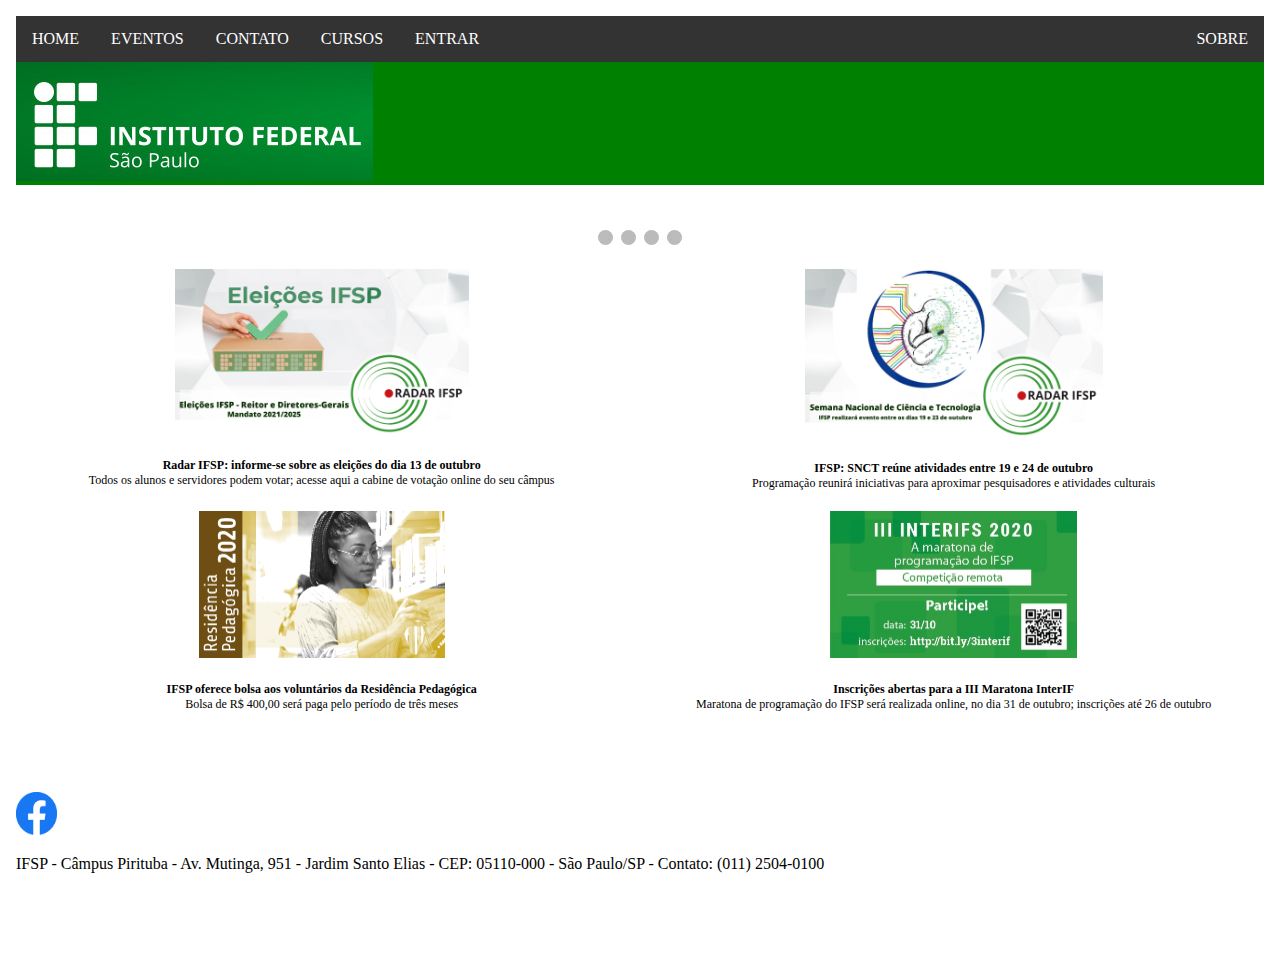
<file: index.html>
<!DOCTYPE html>

<html>

<head>
  <meta charset="UTF-8">
  <link rel="shortcut icon" href="Imagens/favicon.ico" type="image/x-icon">
  <link rel="stylesheet" href="css/conteudo.css">
  <link rel="stylesheet" href="css/grid.css">
  <title>HOME - IFSP - Pirituba</title>
  <script src="js/disabling.js" defer></script>
</head>

<body>

  <header id="cabecalho">

    
    <nav>
      <object width="100%" height="200px" data="menu.html"></object>
    </nav>

  </header>


  <main id="conteudo">

    <div class="slideshow-container">

      <div class="mySlides fade">
        <div class="numbertext">1 / 3</div>
        <img src="Imagens/anoteAi.png" style="width:100%">
        <div class="text">Caption Text</div>
      </div>

      <div class="mySlides fade">
        <div class="numbertext">2 / 3</div>
        <img src="Imagens/corona.jpg" style="width:100%">
        <div class="text">Caption Two</div>
      </div>

      <div class="mySlides fade">
        <div class="numbertext">3 / 3</div>
        <img src="Imagens/C.jpg" style="width:100%">
        <div class="text">Caption Three</div>
      </div>

      <div class="mySlides fade">
        <div class="numbertext">4 / 4</div>
        <h1>Conheça os desafios de inovação</h1>
        <p align="center">
          <iframe width="560" height="315" height="315" src="https://www.youtube.com/embed/5g5LQe3m8Po"></iframe>
        </p>
        <div class="text">Caption Four</div>
      </div>
      <a class="prev" onclick="plusSlides(-1)">&#10094;</a>
      <a class="next" onclick="plusSlides(1)">&#10095;</a>
    </div>
    <br>

    <div style="text-align:center">
      <span class="dot" onclick="currentSlide(1)"></span>
      <span class="dot" onclick="currentSlide(2)"></span>
      <span class="dot" onclick="currentSlide(3)"></span>
      <span class="dot" onclick="currentSlide(4)"></span>
    </div>
  </main>


  <div class="grid-container">
    <div class="grid-item">
      <figure>
        <img src="Imagens/eleicoes.jpg" alt="Eleições" width="50%" height="50%">
      </figure>
      <br /><strong>Radar IFSP: informe-se sobre as eleições do dia 13 de outubro</strong>
      <br />Todos os alunos e servidores podem votar; acesse aqui a cabine de votação online do seu câmpus
    </div>
    <div class="grid-item">
      <figure>
        <img src="Imagens/snct.jpg" alt="SNCT" width="50%" height="50%">
      </figure>
      <br /><strong>IFSP: SNCT reúne atividades entre 19 e 24 de outubro</strong>
      <br />Programação reunirá iniciativas para aproximar pesquisadores e atividades culturais
    </div>
    <div class="grid-item">
      <figure>
        <img src="Imagens/residencia.png" alt="Residência" width="50%" height="50%">
      </figure>
      <br /><strong>IFSP oferece bolsa aos voluntários da Residência Pedagógica</strong>
      <br />Bolsa de R$ 400,00 será paga pelo período de três meses
    </div>
    <div class="grid-item">
      <figure>
        <img src="Imagens/maratona.jpeg" alt="Maratona" width="50%" height="50%">
      </figure>
      <br /><strong>Inscrições abertas para a III Maratona InterIF</strong>
      <br />Maratona de programação do IFSP será realizada online, no dia 31 de outubro; inscrições até 26 de outubro
    </div>
  </div>


  <footer>
    <br><br>
    <object width="100%" height="200px" data="rodape.html"></object>

  </footer>

</body>

</html>
</file>
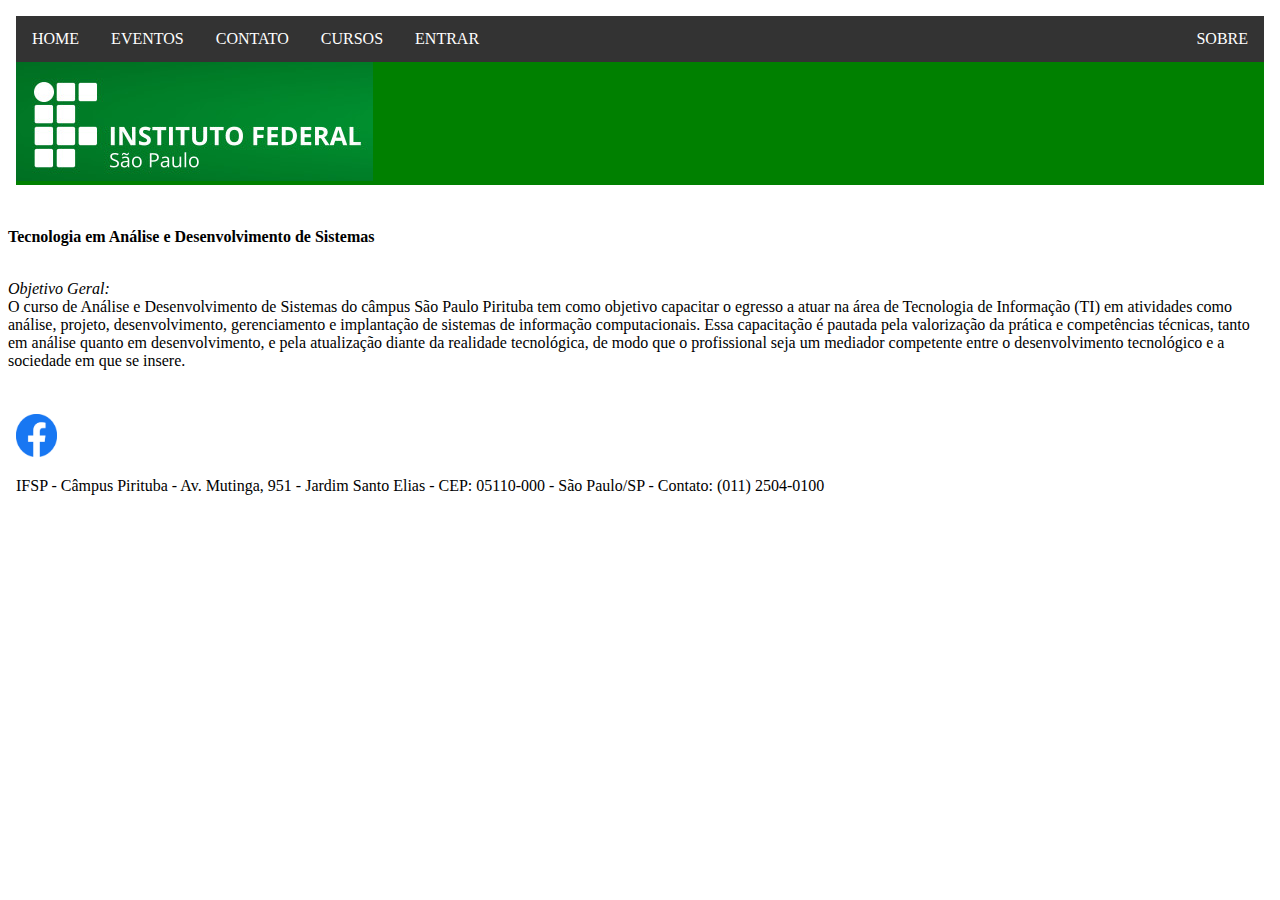
<file: ads.html>
<!DOCTYPE html>
<html>

<head>
  <meta charset="UTF-8">
  <title>ADS - IFSP - Pirituba</title>
  <script src="js/disabling.js"></script>
</head>

<body>

  <header id="cabecalho">
    <nav>
      <object width="100%" height="200px" data="menu.html"></object>
    </nav>

  </header>

  <main>
    <p><strong>Tecnologia em Análise e Desenvolvimento de Sistemas</strong></p>
    <br>
    <em>Objetivo Geral:</em>
    <br>
    O curso de Análise e Desenvolvimento de Sistemas do câmpus São Paulo Pirituba tem como objetivo capacitar o egresso
    a atuar na área de Tecnologia de Informação (TI) em atividades como análise, projeto, desenvolvimento, gerenciamento
    e implantação de sistemas de informação computacionais. Essa capacitação é pautada pela valorização da prática e
    competências técnicas, tanto em análise quanto em desenvolvimento, e pela atualização diante da realidade
    tecnológica, de modo que o profissional seja um mediador competente entre o desenvolvimento tecnológico e a
    sociedade em que se insere.
  </main>
  <footer>
    <object width="100%" height="200px" data="rodape.html"></object>
  </footer>
</body>

</html>
</file>
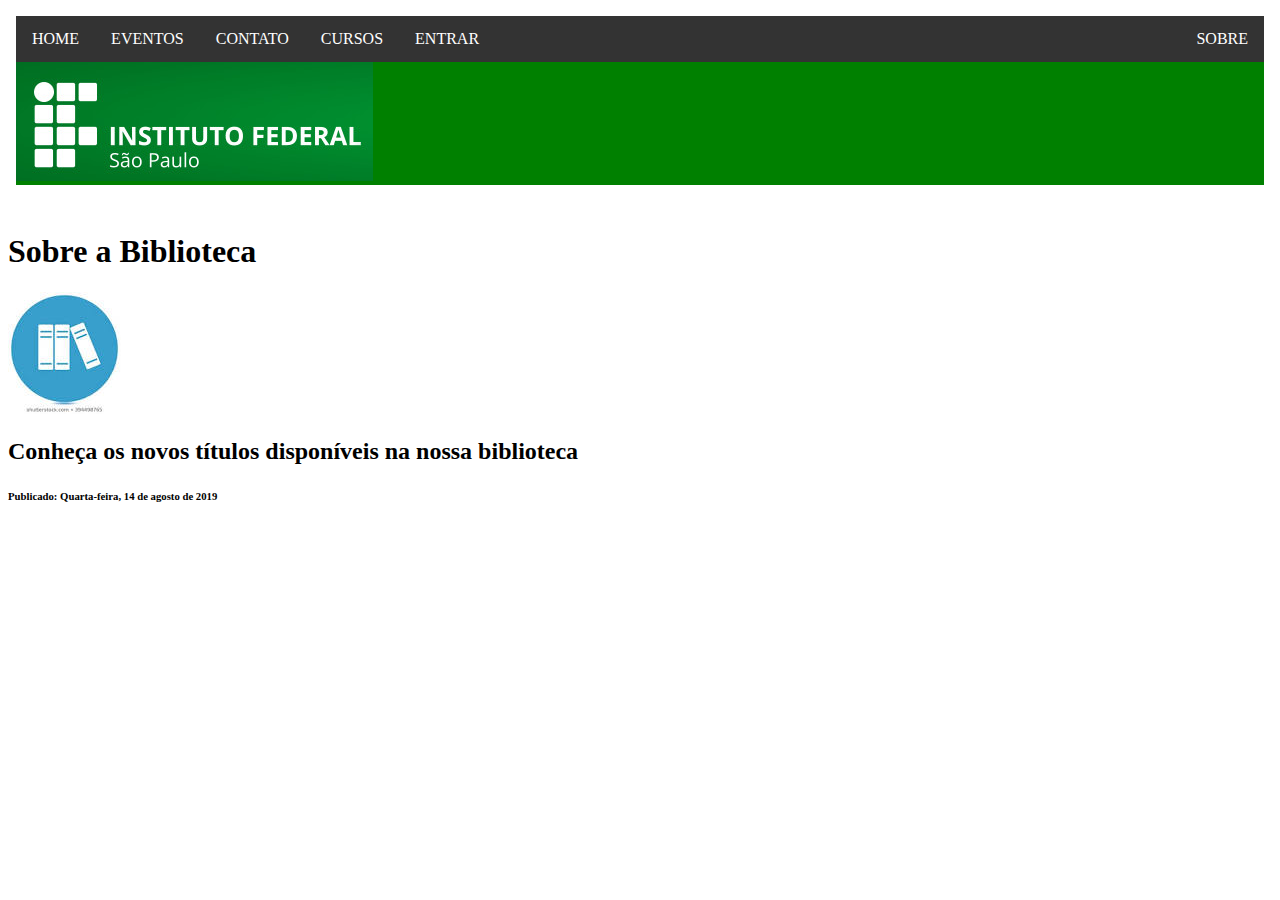
<file: biblioteca.html>
<!DOCTYPE html>
<html>

<head>
  <meta charset="UTF-8">
  <title>IFSP - Biblioteca</title>
  <script src="js/disabling.js"></script>
</head>

<body>

  <header id="cabecalho">


    <nav>
      <object width="100%" height="200px" data="menu.html"></object>
    </nav>

  </header>

  <section>
    <h1>
      Sobre a Biblioteca
    </h1>

    <article>
      <img src="Imagens/library.jpeg" alt="Biblioteca" />
      <h2>Conheça os novos títulos disponíveis na nossa biblioteca</h2>
      <h6>
        Publicado: Quarta-feira, 14 de agosto de 2019
      </h6>
    </article>
  </section>

</body>

</html>
</file>
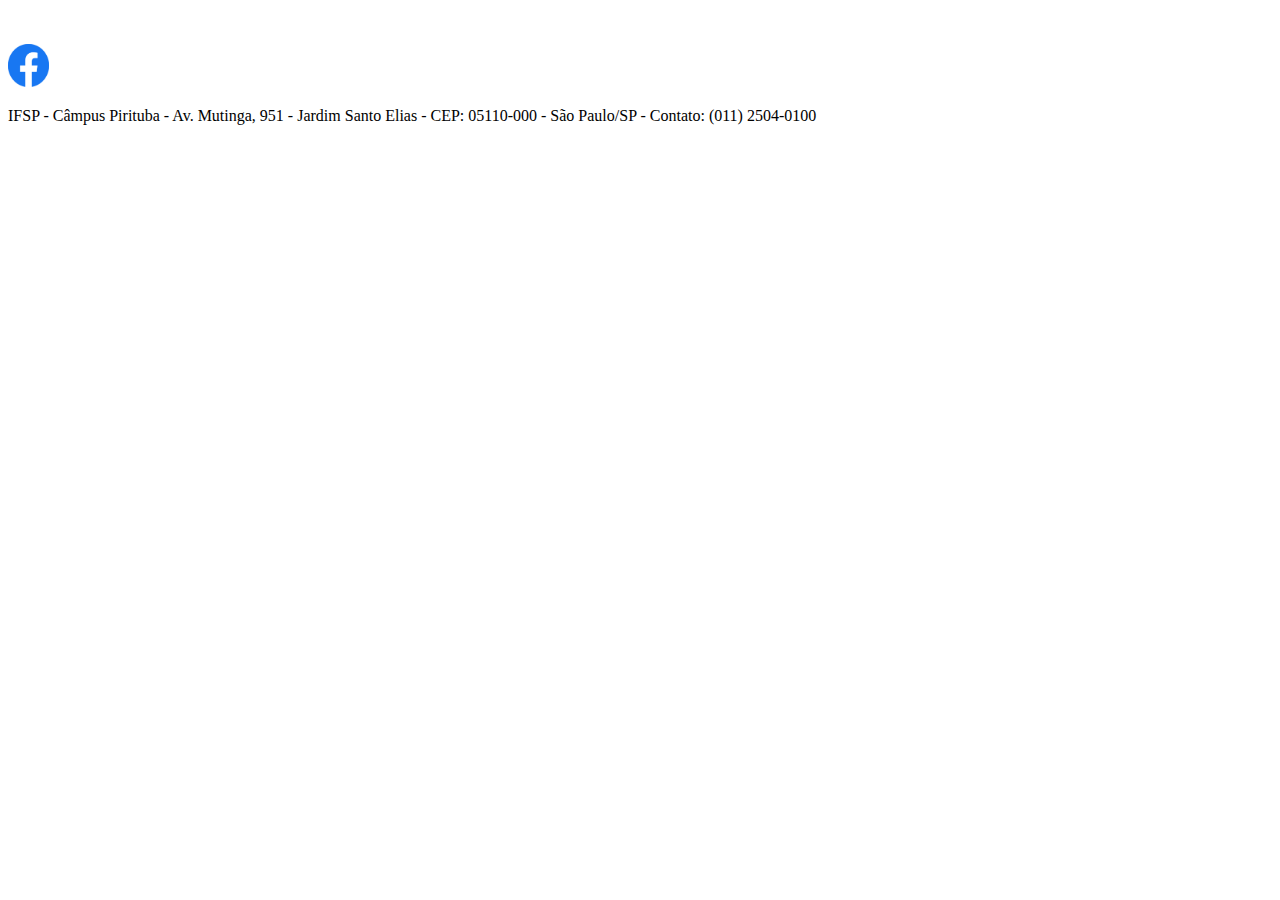
<file: rodape.html>
<!DOCTYPE html>
<html>

<head>
  <meta charset="UTF-8">
  <script src="js/disabling.js"></script>
</head>

<body>

  <footer>
    <br><br>
    <div id="my_menu" align="left">
      <a href="https://www.facebook.com/ifsppirituba"><img src="Imagens/facebook.png" width="41" height="43"
          title="IFSP Facebook" alt="IFSP Facebook"></a>
    </div>
    <p>
      IFSP - Câmpus Pirituba - Av. Mutinga, 951 - Jardim Santo Elias - CEP: 05110-000 - São Paulo/SP - Contato: (011)
      2504-0100
    </p>
  </footer>

</body>

</html>
</file>
<file: css/conteudo.css>
@charset "UTF-8";

#conteudo {
  width: 100%;
  float: right;
}

img {
  display: block;
  margin-left: auto;
  margin-right: auto;
  width: 50%;
}

figure {
  display: inline-block;
  border: 0px dotted gray;
  margin: 20px;
}

figure img {
  vertical-align: top;
}

figure figcaption {
  border: 1px dotted blue;
  text-align: center;
}

aside p {
  text-align: center;
}

h1 {
  text-align: center;
}


* {
  box-sizing: border-box
}

.slideshow-container {
  max-width: 1000px;
  position: relative;
  margin: auto;
}

.mySlides {
  display: none;
}

.prev,
.next {
  cursor: pointer;
  position: absolute;
  top: 50%;
  width: auto;
  margin-top: -22px;
  padding: 16px;
  color: white;
  font-weight: bold;
  font-size: 18px;
  transition: 0.6s ease;
  user-select: none;
}

.next {
  right: 0;
}

.prev:hover,
.next:hover {
  background-color: rgba(0, 0, 0, 0.8);
}

.text {
  color: #f2f2f2;
  font-size: 15px;
  padding: 8px 12px;
  position: absolute;
  bottom: 8px;
  width: 100%;
  text-align: center;
}

.numbertext {
  color: #f2f2f2;
  font-size: 12px;
  padding: 8px 12px;
  position: absolute;
  top: 0;
}

.dot {
  cursor: pointer;
  height: 15px;
  width: 15px;
  margin: 0 2px;
  background-color: #bbb;
  border-radius: 50%;
  display: inline-block;
  transition: background-color 0.6s ease;
}

.active,
.dot:hover {
  background-color: #717171;
}

.fade {
  animation-name: fade;
  animation-duration: 1.5s;
}

@keyframes fade {
  from {
    opacity: .4
  }

  to {
    opacity: 1
  }
}
</file>
<file: css/grid.css>
.grid-container {
  display: inline-grid;
  grid-template-columns: auto auto;
}

.grid-item {
  background-color: rgba(255, 255, 255, 0.8);
  border: 0px solid rgba(0, 0, 0, 0.8);
  padding: 0px;
  font-size: 12px;
  text-align: center;
}
</file>
